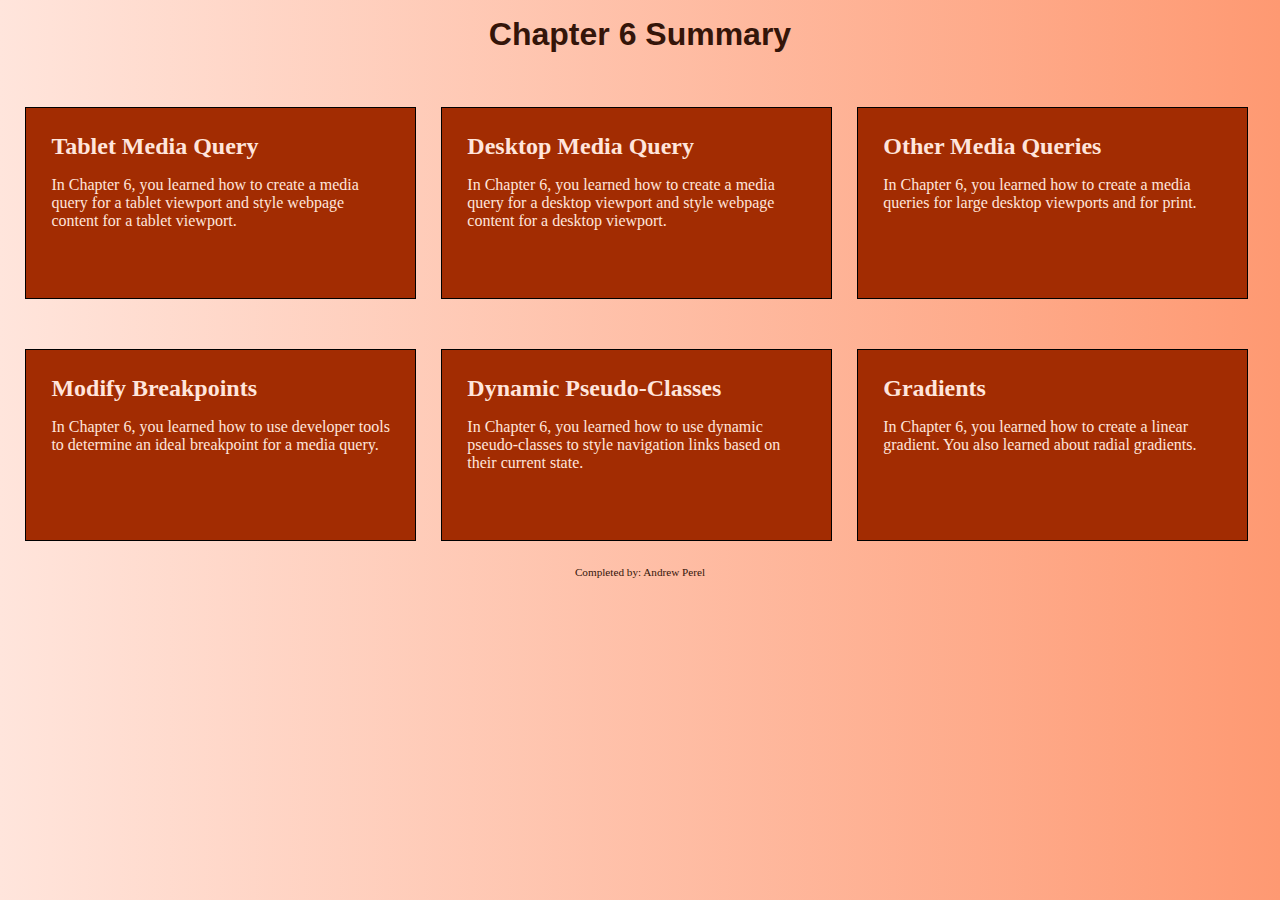
<file: apply/index.html>
<!DOCTYPE html>
<!-- Andrew Perel, 3/10/2024 -->
<html lang="en">
<head>
	<title>Chapter 6</title>
	<meta charset="utf-8">
    <link rel="stylesheet" href="css/apply06.css">
	<meta name="viewport" content="width=device-width, initial-scale=1">
</head>
<body>

	<div id="container">

        <!-- Use the header area for the website name or logo -->
        <header>
            <h1>Chapter 6 Summary</h1>
        </header>

        <!-- Use the main area to add the main content of the webpage -->
        <main>

            <article>

                <h2>Tablet Media Query</h2>
                <p>In Chapter 6, you learned how to create a media query for a tablet viewport and style webpage content for a tablet viewport.</p>

            </article>

            <article>

                <h2>Desktop Media Query</h2>
                <p>In Chapter 6, you learned how to create a media query for a desktop viewport and style webpage content for a desktop viewport.</p>

            </article>

            <article>

                <h2>Other Media Queries</h2>
                <p>In Chapter 6, you learned how to create a media queries for large desktop viewports and for print.</p>

            </article>

            <article>

                <h2>Modify Breakpoints</h2>
                <p>In Chapter 6, you learned how to use developer tools to determine an ideal breakpoint for a media query.</p>

            </article>

            <article>

                <h2>Dynamic Pseudo-Classes</h2>
                <p>In Chapter 6, you learned how to use dynamic pseudo-classes to style navigation links based on their current state.</p>

            </article>

            <article>

                <h2>Gradients</h2>
                <p>In Chapter 6, you learned how to create a linear gradient. You also learned about radial gradients.</p>

            </article>

        </main>

        <!-- Use the footer area to add webpage footer content -->
        <footer>
            <p>Completed by: Andrew Perel</p>
        </footer>

	</div>

</body>
</html>
</file>
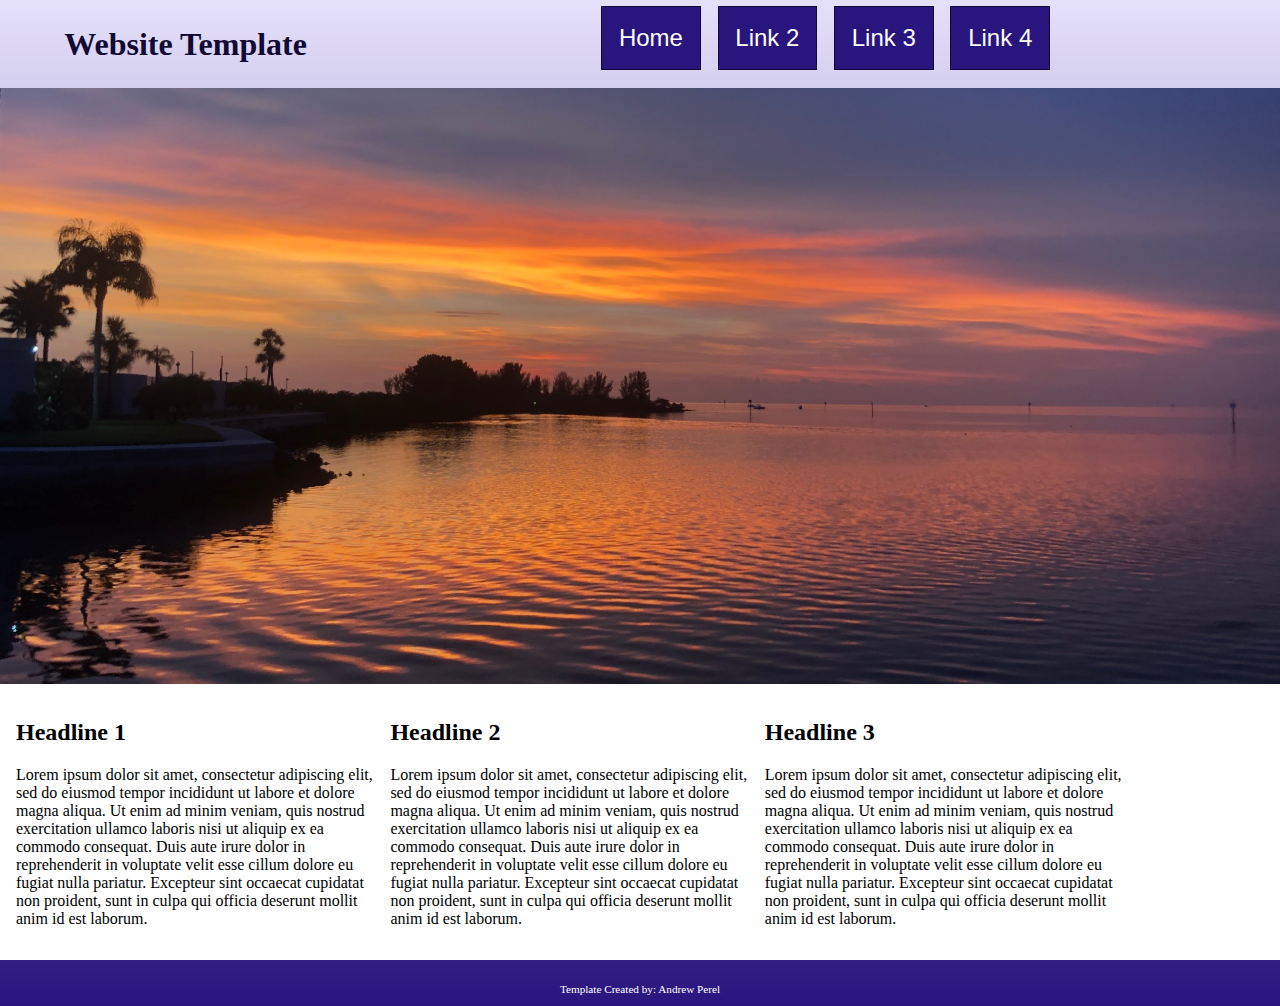
<file: analyze/analyze06.html>
<!DOCTYPE html>
<!--
    Student's Name: Andrew Perel
    Date: 3/10/2024
-->
<html lang="en">
<head>
	<title>Template</title>
	<meta charset="utf-8">
    <link rel="stylesheet" href="css/styles06.css">
	<meta name="viewport" content="width=device-width, initial-scale=1">
</head>
<body>

	<div id="container">

	<!-- Use the header area for the website name or logo -->
	<header>
		<h1>Website Template</h1>
	</header>

    <!-- Use the nav area to add hyperlinks to other pages within the website -->
	<nav>
		<ul>
			<li><a href="index.html">Home</a></li>
			<li><a href="#">Link 2</a></li>
			<li><a href="#">Link 3</a></li>
			<li><a href="#">Link 4</a></li>
		</ul>
	</nav>

    <div id="hero" class="tablet-desktop">
        <img src="images/sunset.jpg" alt="sunset on the water">
    </div>

	<!-- Use the main area to add the main content of the webpage -->
	<main>


        <div class="col-content">

            <h2>Headline 1</h2>

            <p>Lorem ipsum dolor sit amet, consectetur adipiscing elit, sed do eiusmod tempor incididunt ut labore et dolore magna aliqua. Ut enim ad minim veniam, quis nostrud exercitation ullamco laboris nisi ut aliquip ex ea commodo consequat. Duis aute irure dolor in reprehenderit in voluptate velit esse cillum dolore eu fugiat nulla pariatur. Excepteur sint occaecat cupidatat non proident, sunt in culpa qui officia deserunt mollit anim id est laborum.</p>

        </div>

        <div class="col-content">

            <h2>Headline 2</h2>

            <p>Lorem ipsum dolor sit amet, consectetur adipiscing elit, sed do eiusmod tempor incididunt ut labore et dolore magna aliqua. Ut enim ad minim veniam, quis nostrud exercitation ullamco laboris nisi ut aliquip ex ea commodo consequat. Duis aute irure dolor in reprehenderit in voluptate velit esse cillum dolore eu fugiat nulla pariatur. Excepteur sint occaecat cupidatat non proident, sunt in culpa qui officia deserunt mollit anim id est laborum.</p>

        </div>

        <div class="col-content">

            <h2>Headline 3</h2>

            <p>Lorem ipsum dolor sit amet, consectetur adipiscing elit, sed do eiusmod tempor incididunt ut labore et dolore magna aliqua. Ut enim ad minim veniam, quis nostrud exercitation ullamco laboris nisi ut aliquip ex ea commodo consequat. Duis aute irure dolor in reprehenderit in voluptate velit esse cillum dolore eu fugiat nulla pariatur. Excepteur sint occaecat cupidatat non proident, sunt in culpa qui officia deserunt mollit anim id est laborum.</p>

        </div>

	</main>

	<!-- Use the footer area to add webpage footer content -->
	<footer>
		<p>Template Created by: Andrew Perel</p>
	</footer>

	</div>

</body>
</html>
</file>
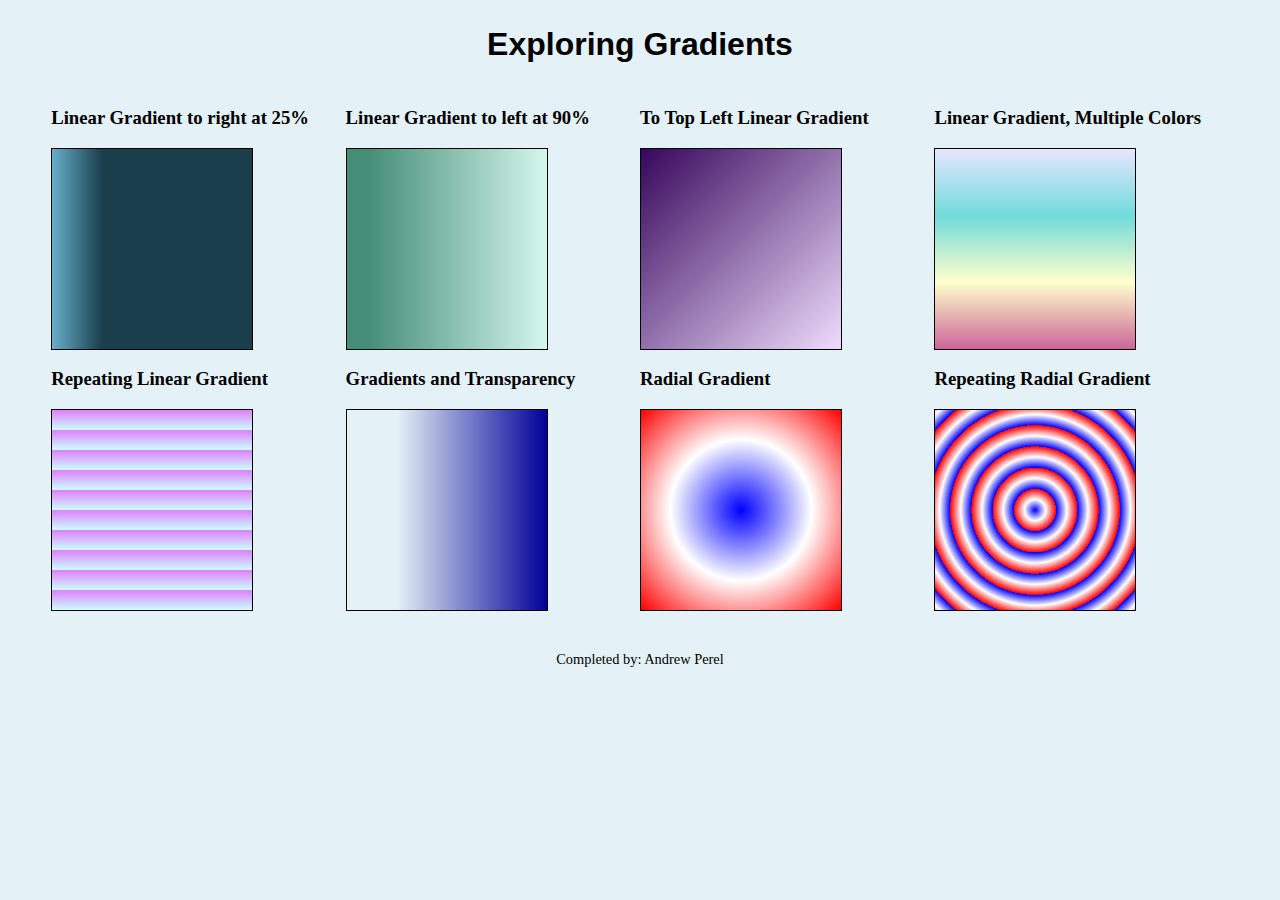
<file: extend/extend06.html>
<!DOCTYPE html>
<!--
    Student's Name: Andrew Perel
    Date: 3/10/2024
		Filename: extend06.html
-->
<html lang="en">
<head>
	<title>Gradients</title>
	<meta charset="utf-8">
    <link rel="stylesheet" href="css/styles06.css">
	<meta name="viewport" content="width=device-width, initial-scale=1">
</head>
<body>

	<div id="container">

        <!-- Use the header area for the website name or logo -->
        <header>
            <h1>Exploring Gradients</h1>
        </header>

        <main>

            <div class="columns">
                <h3>Linear Gradient to right at 25%</h3>
                <div class="box gradient1"></div>
            </div>

            <div class="columns">
                <h3>Linear Gradient to left at 90%</h3>
                <div class="box gradient2"></div>
            </div>

            <div class="columns">
                <h3>To Top Left Linear Gradient</h3>
                <div class="box gradient3"></div>
            </div>

            <div class="columns">
                <h3>Linear Gradient, Multiple Colors</h3>
                <div class="box gradient4"></div>
            </div>

            <div class="columns">
                <h3>Repeating Linear Gradient</h3>
                <div class="box gradient5"></div>
            </div>

            <div class="columns">
                <h3>Gradients and Transparency</h3>
                <div class="box gradient6"></div>
            </div>

            <div class="columns">
                <h3>Radial Gradient</h3>
                <div class="box gradient7"></div>
            </div>

            <div class="columns">
                <h3>Repeating Radial Gradient</h3>
                <div class="box gradient8"></div>
            </div>

        </main>

        <!-- Use the footer area to add webpage footer content -->
        <footer>
            <p>Completed by: Andrew Perel</p>
        </footer>

	</div>

</body>
</html>
</file>
<file: apply/css/apply06.css>
/*
Author: Andrew Perel
Date: 3/10/2024
File Name: apply06.css
*/

/* CSS Reset */
body, header, nav, main, footer, h1, div, article, h2 {
    margin: 0;
    padding: 0;
    border: 0;
}

/* Style rules for body */
body {
	background: linear-gradient(to left, #fe9972, #ffe5dc);
}

/* Style rules for mobile viewport */

/* Style rule for the header element */
header {
	font-family: Verdana, Arial, sans-serif;
	margin: 1em;
	text-align: center;
    color: #341509;
}

/* Style rules for the main content  */
main {
    padding: 1%;
}

article {
    background-color: #a22c02;
    color: #ffe5dc;
    padding: 2%;
    margin: 2% 1%;
    border: 1px solid #000;
}

/* Style rule for the footer element */
footer {
	font-size: .70em;
	text-align: center;
    color: #341509;
}

/* Media Query for Tablet Viewport */
@media screen, print and (min-width: 481px) {
  article {
    width: 43%;
    float: left;
    height: 160px;
  }

  footer {
    clear: left;
  }
}

/* Media Query for Desktop Viewport */
@media screen and (min-width: 900px) {
  article {
    width: 27%;
    height: 140px;
  }

  article:hover {
    background-color: #ffe5dc;
    color: #a22c02;
  }
}
</file>
<file: analyze/css/styles06.css>
/*
  Student Name: Andrew Perel
	File Name: styles06.css
	Current Date: 3/10/2024
*/

/* CSS reset */
body, header, nav, main, footer, img, h1, h3, ul {
    margin: 0;
    padding: 0;
    border: 0;
}

/* Style rule for body and images */
body {
    background: linear-gradient(#e5e0fa, #29157e);
}

img {
    max-width: 100%;
    display: block;
}

/* Styles for Mobile Layout */

/* Hide tablet-desktop content */
    .tablet-desktop {
        display: none;
    }

/* Style rule for the header */
header {
	padding: 2%;
	color: #110934;
	text-align: center;
}

/* Style rules for navigation area */
nav ul {
    list-style-type: none;
    text-align: center;
}

nav li {
    font-size: 1.5em;
    font-family: Arial, sans-serif;
    border-radius: 5px;
    border: 1px solid #110934;
    margin: 1%;
    background-color: #29157e;
}

nav li a {
    display: block;
    color: #fff;
    padding: 0.5em 1em;
    text-decoration: none;
}

/* Style rules for the main content  */
main {
	display: block;
	font-family: Georgia, "Times New Roman", sans-serif;
	font-size: 1em;
	padding: 1em;
	background-color: #FFFFFF;
	border-top: solid 0.2em #110934;
	border-bottom: solid 0.2em #110934;
}

/* Style rule for footer */
footer {
	font-size: .70em;
	text-align: center;
	margin-top: 2em;
    color: #fff;
}

/* Media Query for Tablet Viewport */
@media screen and (min-width: 481px), print {

    /* Tablet Viewport: Style rules for nav area */
    nav li {
        display: inline-block;
        margin: 0.5%;
    }

    nav li a {
        padding: 0.1em 1em;
    }

    .tablet-desktop {
      display: block;
    }

}

/* Media Query for Desktop Viewport */
@media screen and (min-width: 769px), print {

    /* Desktop Viewport: Style rules for nav */
    nav li {
        border-radius: 0;
    }

    nav li a {
        display: inline-block;
        padding: 0.7em;
    }

    nav li a: hover {
      color: #4424d6;
      background-color: #e5e0fa;
    }

    header {
      width: 25%;
      float: left;
    }

    nav ul {
      align-content: right;
    }

    /* Desktop Viewport: Style rules for the main content */
    main {
        border-style: none;
        margin-bottom: 1em 0;
        overflow: auto;
    }

    .col-content {
      width: 30%;
      float: left;
      padding-left: 1.5%
      padding-right: 1.5%
      padding-top: 1.5%
      padding-bottom: 1.5%
    }

    /* Desktop Viewport: Style rule for footer */
    footer {
        clear: left;
    }
}

@media screen and (min-width: 1441px), print {

  #container {
    width: 1440px;
    margin-top: 0;
    margin-bottom: 0;
    margin-left: auto;
    margin-right: auto;
  }

}
</file>
<file: extend/css/styles06.css>
/*
Student: Andrew Perel
Date: 3/10/2024
File Name: styles06.css
*/

/* CSS Reset */
body, header, main, footer, h1, div {
    margin: 0;
    padding: 0;
    border: 0;
}

/* Style rule for body */
body {
	background-color: #e4f1f6;
}

/* Style rules for header */
header {
	padding: 2%;
	text-align: center;
}

h1 {
    font-family: Verdana, Arial, serif;
}

/* Style rules for main content */

main {
    margin: 0 4%;
}

.box {
    border: 1px solid #000;
    height: 200px;
    width: 200px;
}

/* Gradient style rules */
.gradient1 {
  background: linear-gradient(to right, #67afcb, #1a3e4c 25%);
}

.gradient2 {
  background: linear-gradient(to left, #d4f7ec, #448d76 90%);
}

.gradient3 {
  background: linear-gradient(to top left, #efddfd, #36065b);
}

.gradient4 {
  background: linear-gradient(#e6e6ff, #70dbdb, #ffffcc, #cc6699);
}

.gradient5 {
  background: repeating-linear-gradient(#df80ff 10%, #ccffff 20%);
}

.gradient6 {
  background: linear-gradient(to right, rgba(0,0,153,0) 25%, rgba(0,0,153,1));
}

.gradient7 {
  background: Radial-gradient(#0000ff, #fff, #ff0000);
}

.gradient8 {
   background: repeating-radial-gradient(#0000ff, #fff, #ff0000 15%);
}

/* Style rule for footer */
footer {
	font-size: .90em;
	text-align: center;
	padding: 2%;
    clear: left;
}

/* Media Query for Tablet Viewports */
@media screen and (min-width: 481px) {

    .columns {
        width: 50%;
        float: left;
    }

}

/* Media Query for Desktop Viewports */
@media screen and (min-width: 1200px) {

    .columns {
        width: 25%;
    }

}
</file>
